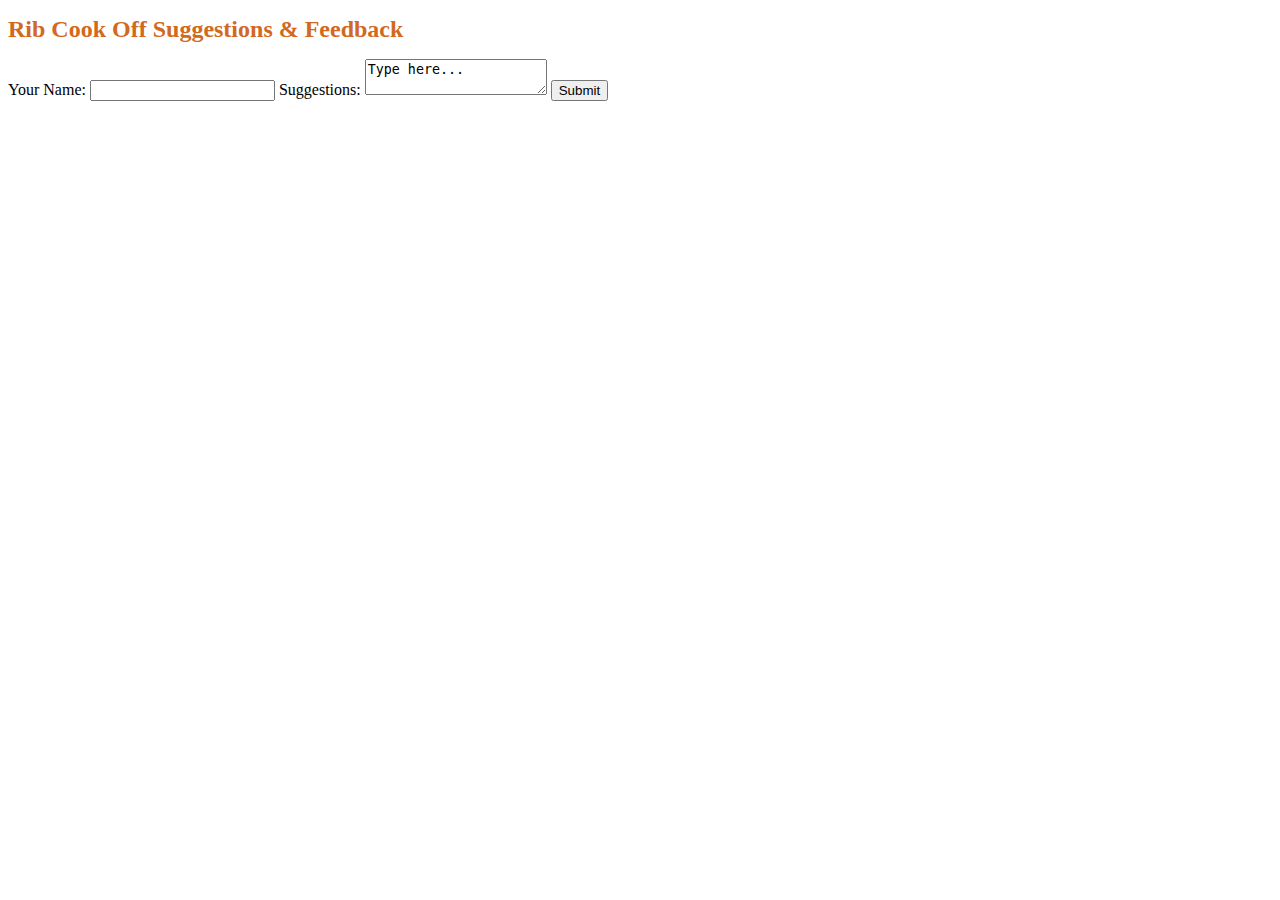
<file: templates/index.html>
<!DOCTYPE html>
<html lang="en">
<head>
    <meta charset="UTF-8">
    <link rel="stylesheet" href="../static/style.css">
    <title>Title</title>
</head>
<body>
<h1>Rib Cook Off Suggestions & Feedback</h1>
<form action="/" method="post">
    <label for="name">Your Name:</label>
    <input type="text" name="name" id="name">
    <label for="suggestion">Suggestions:</label>
    <textarea id="suggestion" name="suggestion">Type here...</textarea>
    <input type="submit" value="Submit">
</form>
</body>
</html>
</file>
<file: static/style.css>
h1 {
    font-size: 24px;
    color: chocolate;
}

p {
    font-size: 16px;
    color: brown;
}
</file>
